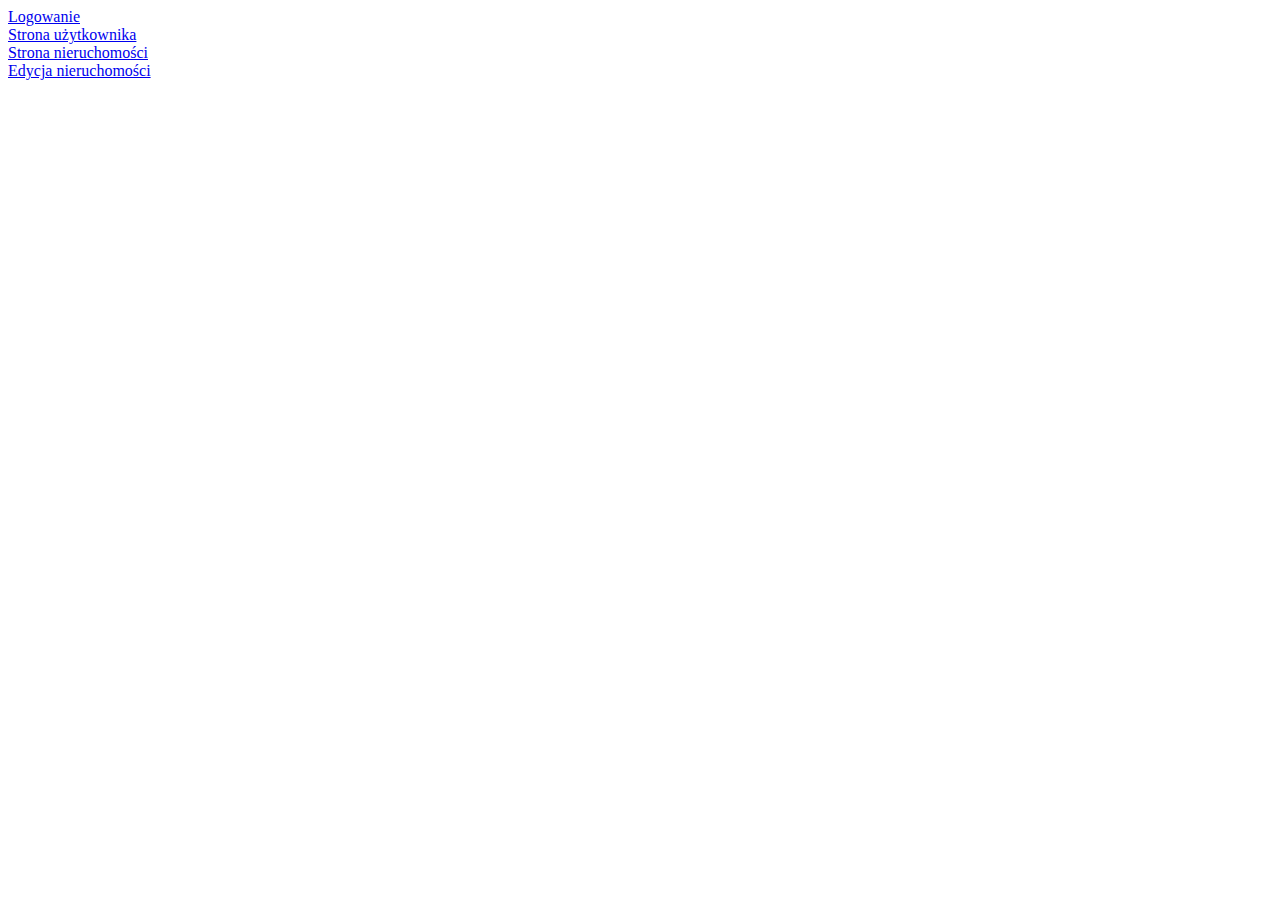
<file: templates/index.html>
<!doctype html><html><head><meta http-equiv="Content-Type" content="text/html;charset=utf-8" /></head><body><a href="logowanie.html">Logowanie</a><br />
<a href="strona_uzytkownika.html">Strona użytkownika</a><br />
<a href="strona_nieruchomosci.html">Strona nieruchomości</a><br />
<a href="strona_edycji_nieruchomosci.html">Edycja nieruchomości</a></body></html/>
</file>
